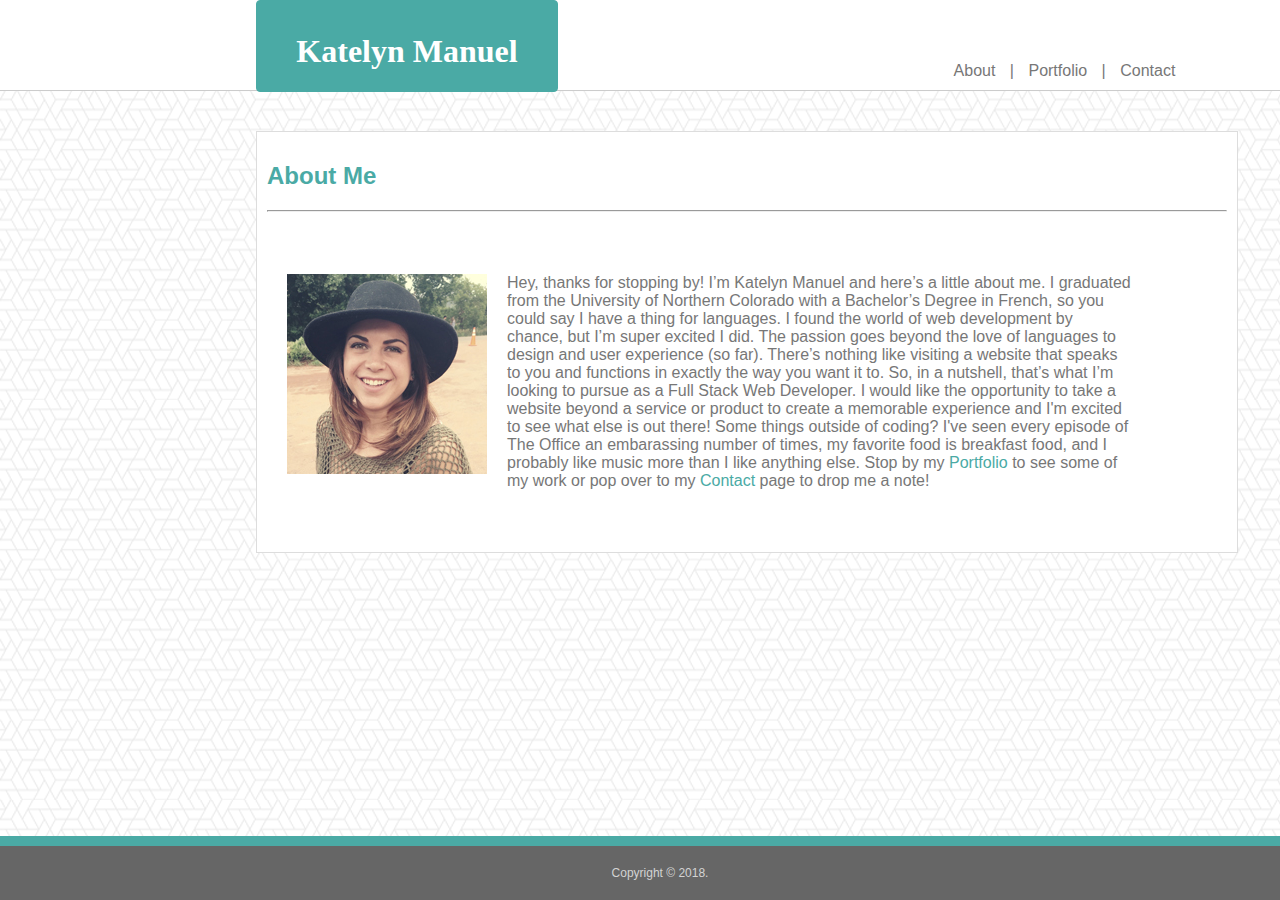
<file: index.html>
<!DOCTYPE html>
<html lang="en-us">

<head>
  <meta charset="UTF-8">
  <title>Katelyn Manuel</title>
  <link rel="stylesheet" type="text/css" href="assets/css/style.css">
</head>

    <body>
        <header>
                <h1 class="headerName">Katelyn Manuel</h1>

            <nav>
                <ul>
                    <li><a href="index.html">About</a></li> | 
                    <li><a href="portfolio.html">Portfolio</a></li> |
                    <li><a href="contact.html">Contact</a></li> 
                </ul>
            </nav>
        </header>
        
        <section class="aboutMeBio">
            <div class="sectionHeader">
                <h2>About Me</h2>
                <hr/>
                <br/>
            </div>

            <div class="sectionContent">
                <img class="aboutPageImage" src="assets/images/KatelynManuel_Headshot.JPG" alt="Katelyn Manuel"/>
                <p>
                    Hey, thanks for stopping by! I’m Katelyn Manuel and here’s a little about me. I graduated from the University of 
                    Northern Colorado with a Bachelor’s Degree in French, so you could say I have a thing for languages. I found the 
                    world of web development by chance, but I’m super excited I did. The passion goes beyond the love of languages to 
                    design and user experience (so far). There’s nothing like visiting a website that speaks to you and functions in 
                    exactly the way you want it to. So, in a nutshell, that’s what I’m looking to pursue as a Full Stack Web 
                    Developer. I would like the opportunity to take a website beyond a service or product to create a memorable experience
                    and I'm excited to see what else is out there! Some things outside of coding? I've seen every episode of The Office an 
                    embarassing number of times, my favorite food is breakfast food, and I probably like music more than I like anything else.
                    Stop by my <a href="portfolio.html" class="aboutPageBioLinks" href="portfolio.html">Portfolio</a> to see some of my work or 
                    pop over to my <a class="aboutPageBioLinks" href="contact.html">Contact</a> page to drop me a note!
                </p>
            </div> 
        </section>
    </div>

    <div>
        <footer>
            Copyright © 2018. 
        </footer>
    </div>
    </body>
</html>
</file>
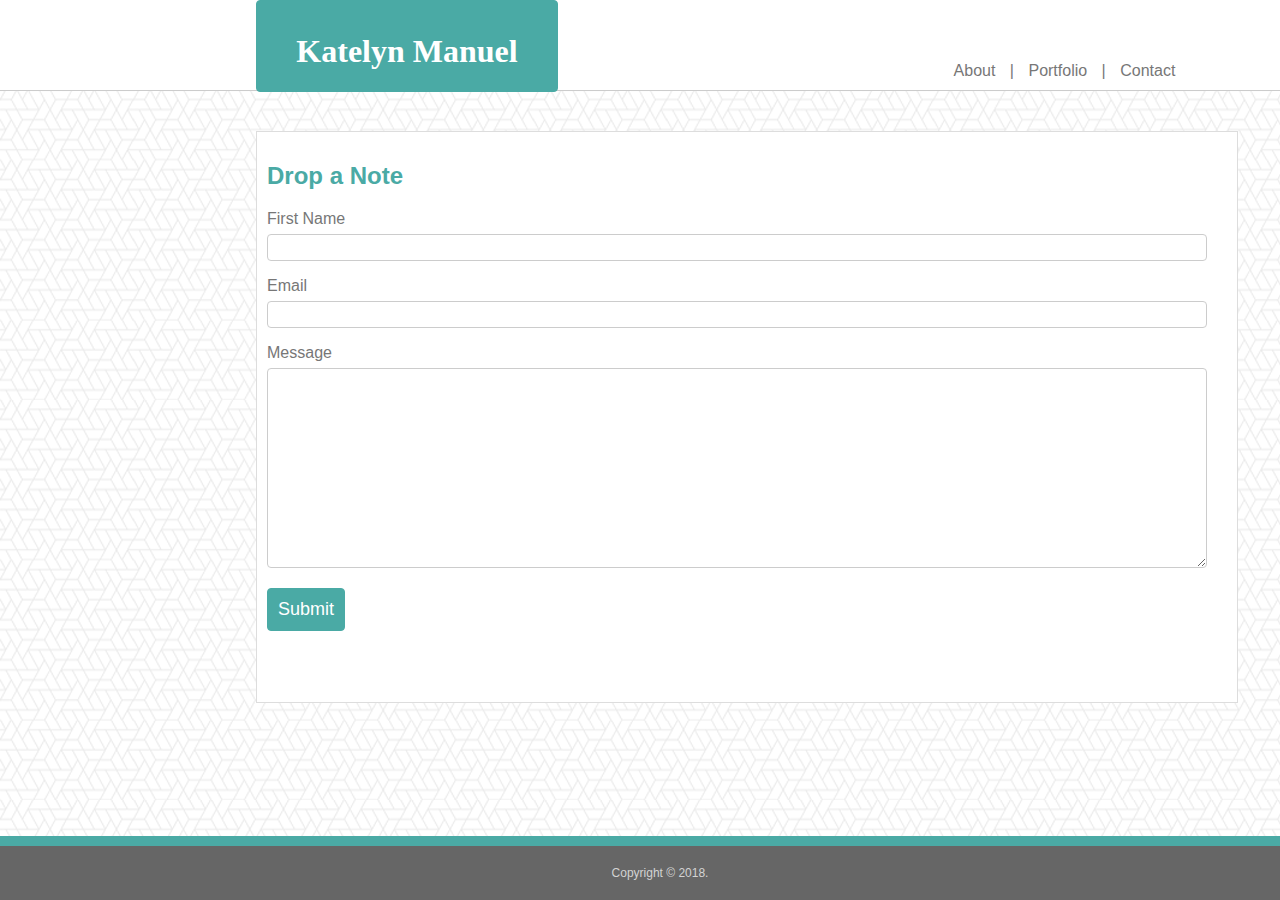
<file: contact.html>
<!DOCTYPE html>
<html lang="en-us">

<head>
  <meta charset="UTF-8">
  <title>Contact Me</title>
  <link rel="stylesheet" type="text/css" href="assets/css/style.css">
</head>

    <body>
        <header>
                <h1 class="headerName">Katelyn Manuel</h1>

            <nav>
                <ul>
                    <li><a href="index.html">About</a></li> |
                    <li><a href="portfolio.html">Portfolio</a></li> | 
                    <li><a href="contact.html">Contact</a></li>
                </ul>
            </nav>
        </header>

        <section id="contactForm">
            <h2>Drop a Note</h2>
            <div>
                <form>
                    <label for="name">First Name</label>
                    <input type="text" class="contactForm" name="firstname">

                    <label for="email">Email</label>
                    <input type="text" class="contactForm" name="email">

                    <label for="message">Message</label>
                    <textarea class="contactForm" id="message" name="message"></textarea>

                    <input id="submit" type="submit" value="Submit">
                </form>
            </div>
        </section>

            <footer>
                Copyright © 2018. 
            </footer>
        </div>
    </body>
</html>
</file>
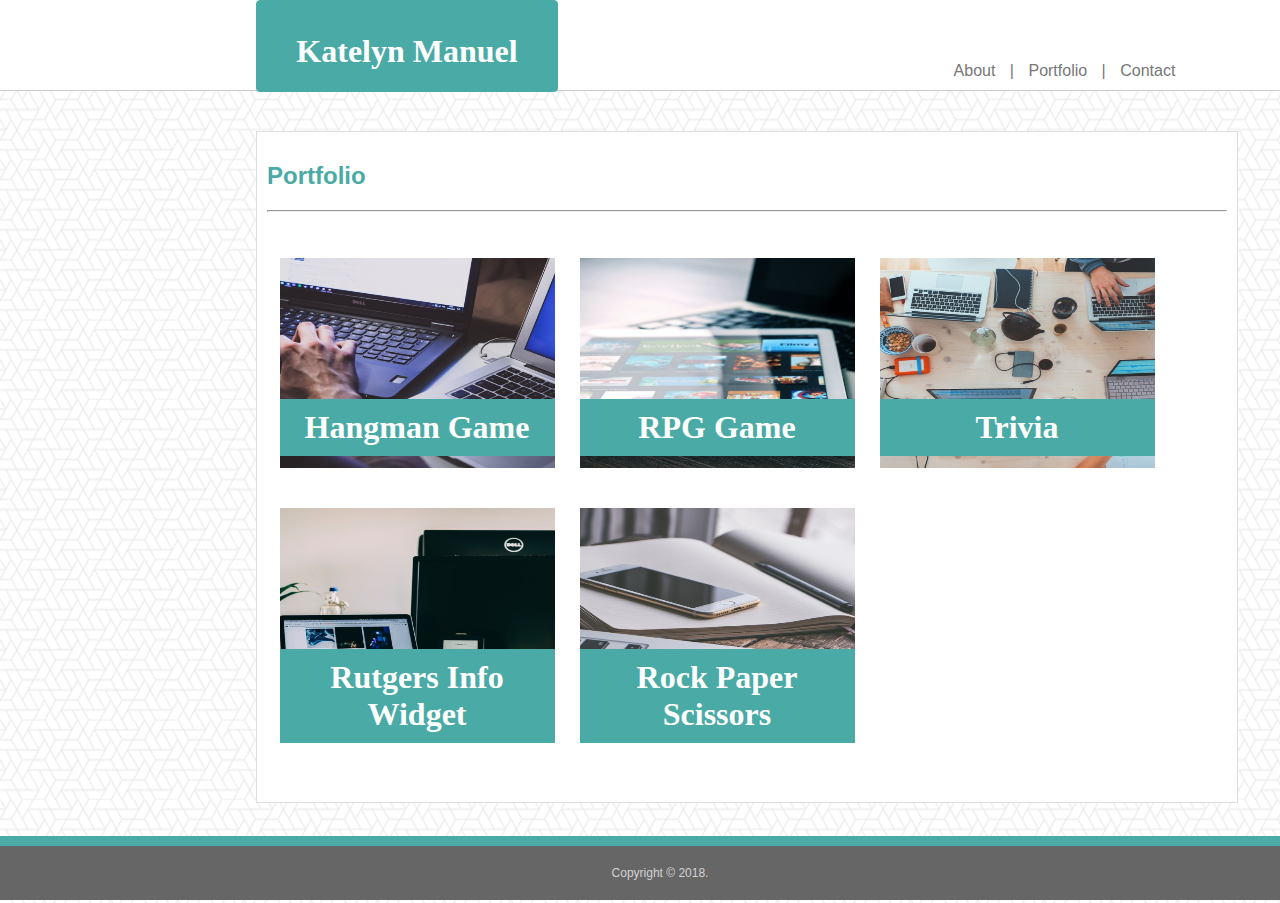
<file: portfolio.html>
<!DOCTYPE html>
<html lang="en-us">

<head>
  <meta charset="UTF-8">
  <title>Katelyn's Portfolio</title>
  <link rel="stylesheet" type="text/css" href="assets/css/style.css">
</head>

    <body>
        <header>
            <h1 class="headerName">Katelyn Manuel</h1>

            <nav>
                <ul>
                    <li><a href="index.html">About</a></li> | 
                    <li><a href="portfolio.html">Portfolio</a></li> |
                    <li><a href="contact.html">Contact</a></li>
                </ul>
            </nav>
        </header>
            
        <section>
            <div class="sectionHeader">
                <h2>Portfolio</h2>
                <hr/>
                <br/>
            </div>

            <div class="sectionContent">
                <div class="floatLeft portfolioImageCard">
                    <a href="#"><img src="assets/images/Hangman_Game.png" class="portfolioImage" alt="Hangman" width="275px" height="210px"/></a>
                    <div class="caption"><h1 id="portfolioImageCaption">Hangman Game</h1></div>
                </div>

                <div class="floatLeft portfolioImageCard">
                    <a href="#"><img src="assets/images/RPG_Game.png" class="portfolioImage" alt="RPG Game"  width="275px" height="210px"/></a>
                    <div class="caption"><h1 id="portfolioImageCaption">RPG Game</h1></div>
                </div>

                <div class="floatLeft portfolioImageCard">
                    <a href="#"><img src="assets/images/Trivia_Game.png" class="portfolioImage" alt="Trivia Game"  width="275px" height="210px"/></a>
                    <div class="caption"><h1 id="portfolioImageCaption">Trivia</h1></div>
                </div>

                <div class="floatLeft portfolioImageCard">
                    <a href="#"><img src="assets/images/Rutgers_Widget.png" class="portfolioImage" alt="Rutgers Info Widget"  width="275px" height="210px"/></a>
                    <div class="caption"><h1 id="portfolioImageCaption">Rutgers Info Widget</h1></div>
                </div>

                <div class="floatLeft portfolioImageCard">
                    <a href="#"><img src="assets/images/Rock_Paper_Scissors.png" class="portfolioImage" alt="Rock Paper Scissors"  width="275px" height="210px"/></a>
                    <div class="caption"><h1 id="portfolioImageCaption">Rock Paper Scissors</h1></div>
                </div>
            </div>
        </section>
    </div>

        <div>
            <footer>
                Copyright © 2018. 
            </footer>
        </div>
    </body>
</html>
</file>
<file: assets/css/style.css>
body {
    color: #777777;
    font-family: Arial, Helvetica, sans-serif;
    background-image: url("../images/what-the-hex.png");
    margin: 0;
}

.floatLeft {
    float: left;
}

header {
    height: 90px;
    border-bottom: 1px solid #cccccc;
    background-color: #ffffff;
}

.headerName{ 
    font-family: Georgia, 'Times New Roman', Times, serif;
    text-align: center;
    background-color: #4aaaa5;
    border: 0.5px #4aaaa5 solid;
    border-radius: 4px;
    color: white;
    float: left;
    height: 100%;
    margin: 0px;
    margin-left: 20%;
    vertical-align: middle;
    line-height: 100px;
    width: 300px;
}

nav {
    float: left;
    height: 100%;
    margin: 0px;
    margin-left: 27%;
    vertical-align: middle;
    line-height: 90px;

}

nav ul {
    list-style: none;
}

nav ul li {
    display: inline-block;
    padding: 10px;
}

a {
    font-family: 'Arial', 'Helvetica Neue', Helvetica, sans-serif;
    font-size: 16px;
    color: #777777; 
    text-decoration: none;
}

a:visited { 
    font-family: 'Arial', 'Helvetica Neue', Helvetica, sans-serif;
    font-size: 16px;
    color: #777777;
    text-decoration: none;
}

a.aboutPageBioLinks {
    font-family: 'Arial', 'Helvetica Neue', Helvetica, sans-serif;
    font-size: 16px;
    color: #4aaaa5;
}

.aboutPageImage {
    float: left;
    padding: 20px;
}

p {
    margin-right:15px;
    padding: 20px;
}

section {
    border: #dddddd 1px solid;
    font-family: 'Arial', 'Helvetica Neue', Helvetica, sans-serif;
    margin-left: 20%;
    width: 960px;
    height: 650px;
    padding: 10px;
    background-color: white;
    margin-bottom: 100px;
    margin-top: 40px;
}

#contactForm {
    border-color: #dddddd;
    font-family: 'Arial', 'Helvetica Neue', Helvetica, sans-serif;
    margin-left: 20%;
    width: 960px;
    height: 550px;
    padding: 10px;
    background-color: white;
    margin-bottom: 100px;
}

.aboutMeBio { 
    border-color: #dddddd;
    font-family: 'Arial', 'Helvetica Neue', Helvetica, sans-serif;
    width: 960px;
    height: 400px;
    background-color: white;
    margin-bottom: 40px;
}

h2 {
    color: #4aaaa5;
}

.portfolioImage {
    margin-top: 20px;
}


.caption { 
    position: absolute;
    bottom: 80px;
    left: 12.5px;
    right: 0px;
    width: 275px;
    height: 30px;

}

#portfolioImageCaption {
    font-family: Georgia, 'Times New Roman', Times, serif;
    color: white;
    text-align: center;
    background-color: #4aaaa5;
    padding: 10px;

}

.sectionContent {
    width: 900px;
    height: 500px;
}

.portfolioImageCard {
    position: relative;
    width: 300px;
    height: 250px;
    text-align: center;
}

.contactForm {
    width: 940px;
    padding: 5px;
    border: 1px solid #cccccc;
    border-radius: 4px;
    box-sizing: border-box;
    margin-top: 6px;
    margin-bottom: 16px;
    overflow: auto;
}

#message {
    height: 200px;
}

#submit {
    background-color:  #4aaaa5;
    padding: 10px;
    border:  #4aaaa5 1px solid;
    font-family: Arial, Helvetica, sans-serif;
    color: white;
    font-size: 18px;
    border-radius: 4px;
}


footer {
    position: fixed;
    bottom: 0;
    width: 100%;
    background-color: #666666;
    border-top: 10px #4aaaa5 solid;
    padding: 20px;
    text-align: center;
    color: lightgrey;
    font-size: 12px;
}
</file>
